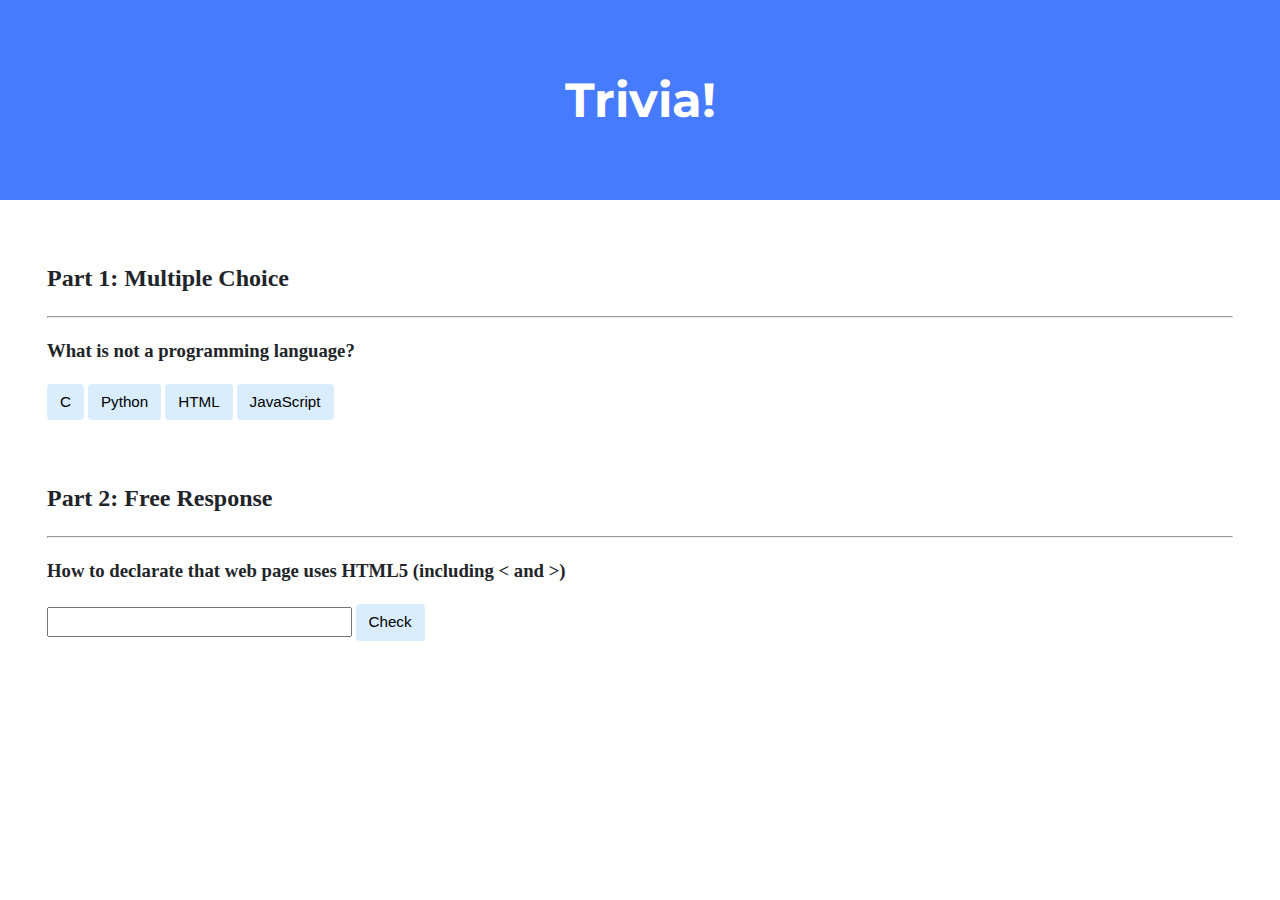
<file: week8/trivia/index.html>
<!DOCTYPE html>

<html lang="en">
    <head>
        <link href="https://fonts.googleapis.com/css2?family=Montserrat:wght@500&display=swap" rel="stylesheet">
        <link href="styles.css" rel="stylesheet">
        <title>Trivia!</title>
        <script>
            document.addEventListener('DOMContentLoaded', function(){


                let Correct = document.querySelector('.M_Cor');
                Correct.addEventListener('click', function(){
                    Correct.style.backgroundColor = 'green';
                    document.querySelector('#M_Answer').innerHTML = 'Correct!';
                });


                let Incorrects = document.querySelectorAll('.M_Inc');
                for (let i = 0; i < Incorrects.length; i++){
                    Incorrects[i].addEventListener('click', function(){
                        Incorrects[i].style.backgroundColor = 'red';
                        document.querySelector('#M_Answer').innerHTML = 'Incorrect';
                    });
                };


                document.querySelector('#ResponseCheck').addEventListener('click', function(){
                    let answer = document.querySelector('input');
                    if (answer.value == '<!DOCTYPE html>'){
                        document.querySelector('input').style.backgroundColor = 'green';
                        document.querySelector('#F_Answer').innerHTML = 'Correct!';
                    }
                    else{
                        document.querySelector('input').style.backgroundColor = 'red';
                        document.querySelector('#F_Answer').innerHTML = 'Incorrect';
                    }
                });


            });
        </script>
    </head>
    <body>
        <div class="header">
            <h1>Trivia!</h1>
        </div>

        <div class="container">
            <div class="section">
                <h2>Part 1: Multiple Choice </h2>
                <hr>
                <h3>What is not a programming language?</h3>
                <button class="M_Inc">C</button>
                <button class="M_Inc">Python</button>
                <button class="M_Cor">HTML</button>
                <button class="M_Inc">JavaScript</button>
                <p id="M_Answer"></p>
            </div>

            <div class="section">
                <h2>Part 2: Free Response</h2>
                <hr>
                <h3>How to declarate that web page uses HTML5 (including < and >)</h3>
                <input type="text">
                <button id="ResponseCheck">Check</button>
                <p id="F_Answer"></p>
            </div>
        </div>
    </body>
</html>
</file>
<file: week8/trivia/styles.css>
body {
    background-color: #fff;
    color: #212529;
    font-size: 1rem;
    font-weight: 400;
    line-height: 1.5;
    margin: 0;
    text-align: left;
}

.container {
    margin-left: auto;
    margin-right: auto;
    padding-left: 15px;
    padding-right: 15px;
}

.header {
    background-color: #477bff;
    color: #fff;
    margin-bottom: 2rem;
    padding: 2rem 1rem;
    text-align: center;
}

.section {
    padding: 0.5rem 2rem 1rem 2rem;
}

.section:hover {
    background-color: #f5f5f5;
    transition: color 2s ease-in-out, background-color 0.15s ease-in-out;
}

h1 {
    font-family: 'Montserrat', sans-serif;
    font-size: 48px;
}

button, input[type="submit"] {
    background-color: #d9edff;
    border: 1px solid transparent;
    border-radius: 0.25rem;
    font-size: 0.95rem;
    font-weight: 400;
    line-height: 1.5;
    padding: 0.375rem 0.75rem;
    text-align: center;
    transition: color 0.15s ease-in-out, background-color 0.15s ease-in-out, border-color 0.15s ease-in-out, box-shadow 0.15s ease-in-out;
    vertical-align: middle;
}


input[type="text"] {
    line-height: 1.8;
    width: 25%;
}

input[type="text"]:hover {
    background-color: #f5f5f5;
    transition: color 2s ease-in-out, background-color 0.15s ease-in-out;
}
</file>
